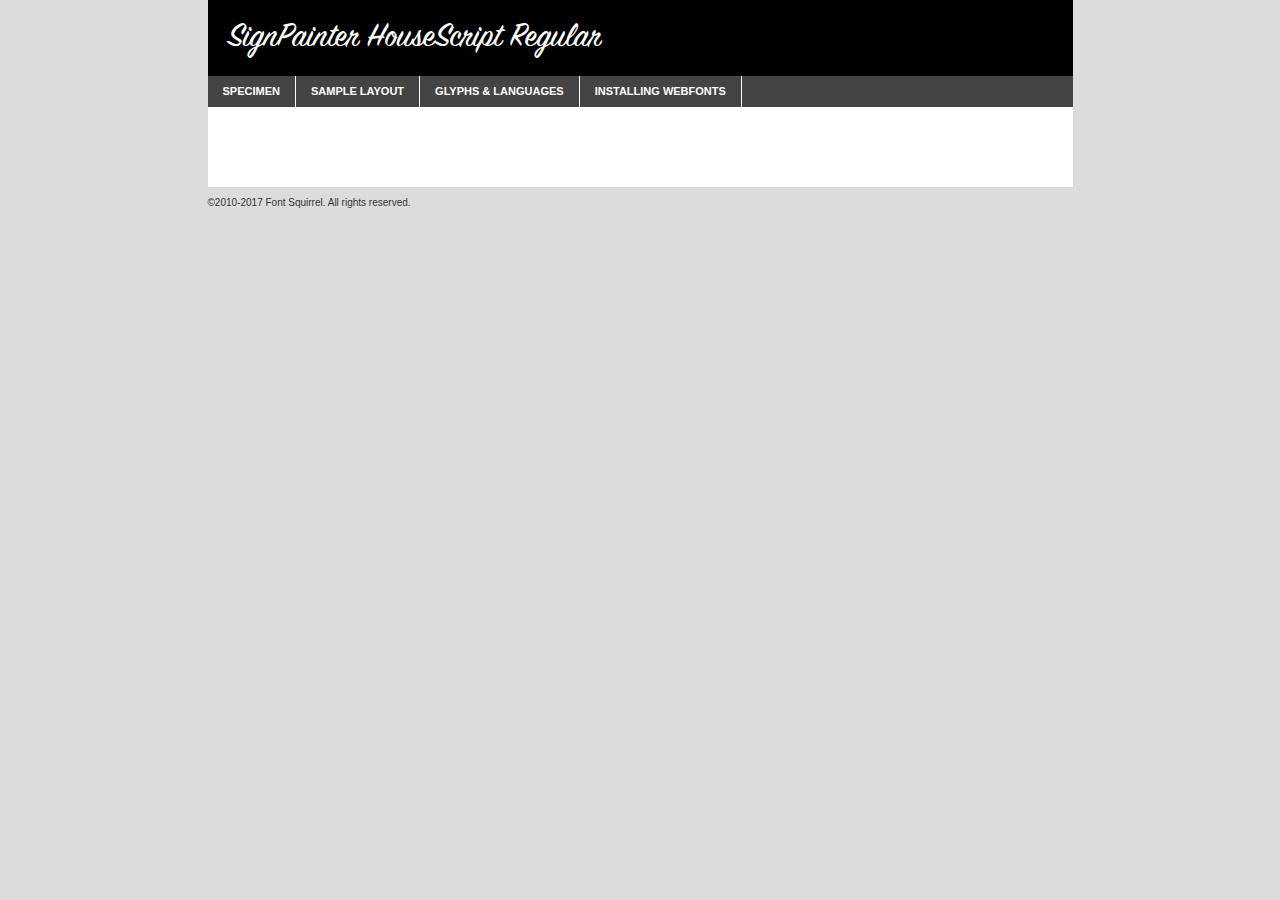
<file: fonts/signpainter_housescript_regular-demo.html>
<!DOCTYPE html PUBLIC "-//W3C//DTD XHTML 1.0 Transitional//EN"
        "http://www.w3.org/TR/xhtml1/DTD/xhtml1-transitional.dtd">

<html xmlns="http://www.w3.org/1999/xhtml" xml:lang="en" lang="en">
<head>
    <meta http-equiv="Content-Type" content="text/html; charset=utf-8"/>
    <script src="http://ajax.googleapis.com/ajax/libs/jquery/1.7.2/jquery.min.js" type="text/javascript" charset="utf-8"></script>
    <script type="text/javascript">
		(function($) {
			$.fn.easyTabs = function(option) {
				var param = jQuery.extend({ fadeSpeed: 'fast', defaultContent: 1, activeClass: 'active' }, option);
				$(this).each(function() {
					var thisId = '#' + this.id;
					if ( param.defaultContent == '' )
					{
						param.defaultContent = 1;
					}
					if ( typeof param.defaultContent == 'number' )
					{
						var defaultTab = $(thisId + ' .tabs li:eq(' + (param.defaultContent - 1) + ') a').attr('href').substr(1);
					}
					else
					{
						var defaultTab = param.defaultContent;
					}
					$(thisId + ' .tabs li a').each(function() {
						var tabToHide = $(this).attr('href').substr(1);
						$('#' + tabToHide).addClass('easytabs-tab-content');
					});
					hideAll();
					changeContent(defaultTab);

					function hideAll() {$(thisId + ' .easytabs-tab-content').hide();}

					function changeContent(tabId)
					{
						hideAll();
						$(thisId + ' .tabs li').removeClass(param.activeClass);
						$(thisId + ' .tabs li a[href=#' + tabId + ']').closest('li').addClass(param.activeClass);
						if ( param.fadeSpeed != 'none' )
						{
							$(thisId + ' #' + tabId).fadeIn(param.fadeSpeed);
						}
						else
						{
							$(thisId + ' #' + tabId).show();
						}
					}

					$(thisId + ' .tabs li').click(function() {
						var tabId = $(this).find('a').attr('href').substr(1);
						changeContent(tabId);
						return false;
					});
				});
			}
		})(jQuery);
    </script>
    <link rel="stylesheet" href="specimen_files/specimen_stylesheet.css" type="text/css" charset="utf-8"/>
    <link rel="stylesheet" href="stylesheet.css" type="text/css" charset="utf-8"/>

    <style type="text/css">
        		body {
			font-family: 'signpainter_housescriptRg';
        		}

            </style>

    <title>SignPainter HouseScript Regular Specimen</title>


    <script type="text/javascript" charset="utf-8">
		$(document).ready(function() {
			$('#container').easyTabs({ defaultContent: 1 });
		});
    </script>
</head>

<body>
<div id="container">
    <div id="header">
		SignPainter HouseScript Regular    </div>
    <ul class="tabs">
        <li><a href="#specimen">Specimen</a></li>
        <li><a href="#layout">Sample Layout</a></li>
		        <li><a href="#glyphs">Glyphs &amp; Languages</a></li>
        <li><a href="#installing">Installing Webfonts</a></li>

    </ul>

    <div id="main_content">


        <div id="specimen">

            <div class="section">
                <div class="grid12 firstcol">
                    <div class="huge">AaBb</div>
                </div>
            </div>

            <div class="section">
                <div class="glyph_range">A&#x200B;B&#x200b;C&#x200b;D&#x200b;E&#x200b;F&#x200b;G&#x200b;H&#x200b;I&#x200b;J&#x200b;K&#x200b;L&#x200b;M&#x200b;N&#x200b;O&#x200b;P&#x200b;Q&#x200b;R&#x200b;S&#x200b;T&#x200b;U&#x200b;V&#x200b;W&#x200b;X&#x200b;Y&#x200b;Z&#x200b;a&#x200b;b&#x200b;c&#x200b;d&#x200b;e&#x200b;f&#x200b;g&#x200b;h&#x200b;i&#x200b;j&#x200b;k&#x200b;l&#x200b;m&#x200b;n&#x200b;o&#x200b;p&#x200b;q&#x200b;r&#x200b;s&#x200b;t&#x200b;u&#x200b;v&#x200b;w&#x200b;x&#x200b;y&#x200b;z&#x200b;1&#x200b;2&#x200b;3&#x200b;4&#x200b;5&#x200b;6&#x200b;7&#x200b;8&#x200b;9&#x200b;0&#x200b;&amp;&#x200b;.&#x200b;,&#x200b;?&#x200b;!&#x200b;&#64;&#x200b;(&#x200b;)&#x200b;#&#x200b;$&#x200b;%&#x200b;*&#x200b;+&#x200b;-&#x200b;=&#x200b;:&#x200b;;</div>
            </div>
            <div class="section">
                <div class="grid12 firstcol">
                    <table class="sample_table">
                        <tr>
                            <td>10</td>
                            <td class="size10">abcdefghijklmnopqrstuvwxyzABCDEFGHIJKLMNOPQRSTUVWXYZ0123456789abcdefghijklmnopqrstuvwxyzABCDEFGHIJKLMNOPQRSTUVWXYZ0123456789abcdefghijklmnopqrstuvwxyzABCDEFGHIJKLMNOPQRSTUVWXYZ</td>
                        </tr>
                        <tr>
                            <td>11</td>
                            <td class="size11">abcdefghijklmnopqrstuvwxyzABCDEFGHIJKLMNOPQRSTUVWXYZ0123456789abcdefghijklmnopqrstuvwxyzABCDEFGHIJKLMNOPQRSTUVWXYZ0123456789abcdefghijklmnopqrstuvwxyzABCDEFGHIJKLMNOPQRSTUVWXYZ</td>
                        </tr>
                        <tr>
                            <td>12</td>
                            <td class="size12">abcdefghijklmnopqrstuvwxyzABCDEFGHIJKLMNOPQRSTUVWXYZ0123456789abcdefghijklmnopqrstuvwxyzABCDEFGHIJKLMNOPQRSTUVWXYZ0123456789abcdefghijklmnopqrstuvwxyzABCDEFGHIJKLMNOPQRSTUVWXYZ</td>
                        </tr>
                        <tr>
                            <td>13</td>
                            <td class="size13">abcdefghijklmnopqrstuvwxyzABCDEFGHIJKLMNOPQRSTUVWXYZ0123456789abcdefghijklmnopqrstuvwxyzABCDEFGHIJKLMNOPQRSTUVWXYZ0123456789abcdefghijklmnopqrstuvwxyzABCDEFGHIJKLMNOPQRSTUVWXYZ</td>
                        </tr>
                        <tr>
                            <td>14</td>
                            <td class="size14">abcdefghijklmnopqrstuvwxyzABCDEFGHIJKLMNOPQRSTUVWXYZ0123456789abcdefghijklmnopqrstuvwxyzABCDEFGHIJKLMNOPQRSTUVWXYZ0123456789abcdefghijklmnopqrstuvwxyzABCDEFGHIJKLMNOPQRSTUVWXYZ</td>
                        </tr>
                        <tr>
                            <td>16</td>
                            <td class="size16">abcdefghijklmnopqrstuvwxyzABCDEFGHIJKLMNOPQRSTUVWXYZ0123456789abcdefghijklmnopqrstuvwxyzABCDEFGHIJKLMNOPQRSTUVWXYZ</td>
                        </tr>
                        <tr>
                            <td>18</td>
                            <td class="size18">abcdefghijklmnopqrstuvwxyzABCDEFGHIJKLMNOPQRSTUVWXYZ0123456789abcdefghijklmnopqrstuvwxyzABCDEFGHIJKLMNOPQRSTUVWXYZ</td>
                        </tr>
                        <tr>
                            <td>20</td>
                            <td class="size20">abcdefghijklmnopqrstuvwxyzABCDEFGHIJKLMNOPQRSTUVWXYZ0123456789abcdefghijklmnopqrstuvwxyzABCDEFGHIJKLMNOPQRSTUVWXYZ</td>
                        </tr>
                        <tr>
                            <td>24</td>
                            <td class="size24">abcdefghijklmnopqrstuvwxyzABCDEFGHIJKLMNOPQRSTUVWXYZ0123456789abcdefghijklmnopqrstuvwxyzABCDEFGHIJKLMNOPQRSTUVWXYZ</td>
                        </tr>
                        <tr>
                            <td>30</td>
                            <td class="size30">abcdefghijklmnopqrstuvwxyzABCDEFGHIJKLMNOPQRSTUVWXYZ0123456789abcdefghijklmnopqrstuvwxyzABCDEFGHIJKLMNOPQRSTUVWXYZ</td>
                        </tr>
                        <tr>
                            <td>36</td>
                            <td class="size36">abcdefghijklmnopqrstuvwxyzABCDEFGHIJKLMNOPQRSTUVWXYZ0123456789abcdefghijklmnopqrstuvwxyzABCDEFGHIJKLMNOPQRSTUVWXYZ</td>
                        </tr>
                        <tr>
                            <td>48</td>
                            <td class="size48">abcdefghijklmnopqrstuvwxyzABCDEFGHIJKLMNOPQRSTUVWXYZ0123456789abcdefghijklmnopqrstuvwxyzABCDEFGHIJKLMNOPQRSTUVWXYZ</td>
                        </tr>
                        <tr>
                            <td>60</td>
                            <td class="size60">abcdefghijklmnopqrstuvwxyzABCDEFGHIJKLMNOPQRSTUVWXYZ0123456789abcdefghijklmnopqrstuvwxyzABCDEFGHIJKLMNOPQRSTUVWXYZ</td>
                        </tr>
                        <tr>
                            <td>72</td>
                            <td class="size72">abcdefghijklmnopqrstuvwxyzABCDEFGHIJKLMNOPQRSTUVWXYZ0123456789abcdefghijklmnopqrstuvwxyzABCDEFGHIJKLMNOPQRSTUVWXYZ</td>
                        </tr>
                        <tr>
                            <td>90</td>
                            <td class="size90">abcdefghijklmnopqrstuvwxyzABCDEFGHIJKLMNOPQRSTUVWXYZ0123456789abcdefghijklmnopqrstuvwxyzABCDEFGHIJKLMNOPQRSTUVWXYZ</td>
                        </tr>
                    </table>

                </div>

            </div>


            <div class="section" id="bodycomparison">


                <div id="xheight">
                    <div class="fontbody">&#x25FC;&#x25FC;&#x25FC;&#x25FC;&#x25FC;&#x25FC;&#x25FC;&#x25FC;&#x25FC;&#x25FC;&#x25FC;&#x25FC;&#x25FC;&#x25FC;&#x25FC;&#x25FC;&#x25FC;&#x25FC;&#x25FC;&#x25FC;&#x25FC;&#x25FC;&#x25FC;&#x25FC;&#x25FC;&#x25FC;&#x25FC;&#x25FC;&#x25FC;&#x25FC;&#x25FC;&#x25FC;&#x25FC;&#x25FC;&#x25FC;&#x25FC;&#x25FC;&#x25FC;&#x25FC;&#x25FC;&#x25FC;&#x25FC;&#x25FC;&#x25FC;&#x25FC;&#x25FC;&#x25FC;&#x25FC;&#x25FC;&#x25FC;&#x25FC;&#x25FC;&#x25FC;&#x25FC;&#x25FC;&#x25FC;&#x25FC;&#x25FC;&#x25FC;&#x25FC;&#x25FC;&#x25FC;&#x25FC;&#x25FC;&#x25FC;&#x25FC;&#x25FC;&#x25FC;&#x25FC;&#x25FC;&#x25FC;&#x25FC;&#x25FC;&#x25FC;&#x25FC;&#x25FC;&#x25FC;&#x25FC;&#x25FC;&#x25FC;&#x25FC;&#x25FC;&#x25FC;&#x25FC;&#x25FC;&#x25FC;&#x25FC;&#x25FC;&#x25FC;&#x25FC;&#x25FC;&#x25FC;&#x25FC;&#x25FC;&#x25FC;&#x25FC;&#x25FC;&#x25FC;&#x25FC;body</div>
                    <div class="arialbody">body</div>
                    <div class="verdanabody">body</div>
                    <div class="georgiabody">body</div>
                </div>
                <div class="fontbody" style="z-index:1">
                    body<span>SignPainter HouseScript Regular</span>
                </div>
                <div class="arialbody" style="z-index:1">
                    body<span>Arial</span>
                </div>
                <div class="verdanabody" style="z-index:1">
                    body<span>Verdana</span>
                </div>
                <div class="georgiabody" style="z-index:1">
                    body<span>Georgia</span>
                </div>


            </div>


            <div class="section psample psample_row1" id="">

                <div class="grid2 firstcol">
                    <p class="size10"><span>10.</span>Aenean lacinia bibendum nulla sed consectetur. Fusce dapibus, tellus ac cursus commodo, tortor mauris condimentum nibh, ut fermentum massa justo sit amet risus. Nullam id dolor id nibh ultricies vehicula ut id elit. Cum sociis natoque penatibus et magnis dis parturient montes, nascetur ridiculus mus. Nulla vitae elit libero, a pharetra augue.</p>

                </div>
                <div class="grid3">
                    <p class="size11"><span>11.</span>Aenean lacinia bibendum nulla sed consectetur. Fusce dapibus, tellus ac cursus commodo, tortor mauris condimentum nibh, ut fermentum massa justo sit amet risus. Nullam id dolor id nibh ultricies vehicula ut id elit. Cum sociis natoque penatibus et magnis dis parturient montes, nascetur ridiculus mus. Nulla vitae elit libero, a pharetra augue.</p>

                </div>
                <div class="grid3">
                    <p class="size12"><span>12.</span>Aenean lacinia bibendum nulla sed consectetur. Fusce dapibus, tellus ac cursus commodo, tortor mauris condimentum nibh, ut fermentum massa justo sit amet risus. Nullam id dolor id nibh ultricies vehicula ut id elit. Cum sociis natoque penatibus et magnis dis parturient montes, nascetur ridiculus mus. Nulla vitae elit libero, a pharetra augue.</p>

                </div>
                <div class="grid4">
                    <p class="size13"><span>13.</span>Aenean lacinia bibendum nulla sed consectetur. Fusce dapibus, tellus ac cursus commodo, tortor mauris condimentum nibh, ut fermentum massa justo sit amet risus. Nullam id dolor id nibh ultricies vehicula ut id elit. Cum sociis natoque penatibus et magnis dis parturient montes, nascetur ridiculus mus. Nulla vitae elit libero, a pharetra augue.</p>

                </div>
                <div class="white_blend"></div>

            </div>
            <div class="section psample psample_row2" id="">
                <div class="grid3 firstcol">
                    <p class="size14"><span>14.</span>Aenean lacinia bibendum nulla sed consectetur. Fusce dapibus, tellus ac cursus commodo, tortor mauris condimentum nibh, ut fermentum massa justo sit amet risus. Nullam id dolor id nibh ultricies vehicula ut id elit. Cum sociis natoque penatibus et magnis dis parturient montes, nascetur ridiculus mus. Nulla vitae elit libero, a pharetra augue.</p>

                </div>
                <div class="grid4">
                    <p class="size16"><span>16.</span>Aenean lacinia bibendum nulla sed consectetur. Fusce dapibus, tellus ac cursus commodo, tortor mauris condimentum nibh, ut fermentum massa justo sit amet risus. Nullam id dolor id nibh ultricies vehicula ut id elit. Cum sociis natoque penatibus et magnis dis parturient montes, nascetur ridiculus mus. Nulla vitae elit libero, a pharetra augue.</p>

                </div>
                <div class="grid5">
                    <p class="size18"><span>18.</span>Aenean lacinia bibendum nulla sed consectetur. Fusce dapibus, tellus ac cursus commodo, tortor mauris condimentum nibh, ut fermentum massa justo sit amet risus. Nullam id dolor id nibh ultricies vehicula ut id elit. Cum sociis natoque penatibus et magnis dis parturient montes, nascetur ridiculus mus. Nulla vitae elit libero, a pharetra augue.</p>

                </div>

                <div class="white_blend"></div>

            </div>

            <div class="section psample psample_row3" id="">
                <div class="grid5 firstcol">
                    <p class="size20"><span>20.</span>Aenean lacinia bibendum nulla sed consectetur. Fusce dapibus, tellus ac cursus commodo, tortor mauris condimentum nibh, ut fermentum massa justo sit amet risus. Nullam id dolor id nibh ultricies vehicula ut id elit. Cum sociis natoque penatibus et magnis dis parturient montes, nascetur ridiculus mus. Nulla vitae elit libero, a pharetra augue.</p>
                </div>
                <div class="grid7">
                    <p class="size24"><span>24.</span>Aenean lacinia bibendum nulla sed consectetur. Fusce dapibus, tellus ac cursus commodo, tortor mauris condimentum nibh, ut fermentum massa justo sit amet risus. Nullam id dolor id nibh ultricies vehicula ut id elit. Cum sociis natoque penatibus et magnis dis parturient montes, nascetur ridiculus mus. Nulla vitae elit libero, a pharetra augue.</p>
                </div>

                <div class="white_blend"></div>

            </div>

            <div class="section psample psample_row4" id="">
                <div class="grid12 firstcol">
                    <p class="size30"><span>30.</span>Aenean lacinia bibendum nulla sed consectetur. Fusce dapibus, tellus ac cursus commodo, tortor mauris condimentum nibh, ut fermentum massa justo sit amet risus. Nullam id dolor id nibh ultricies vehicula ut id elit. Cum sociis natoque penatibus et magnis dis parturient montes, nascetur ridiculus mus. Nulla vitae elit libero, a pharetra augue.</p>
                </div>
                <div class="white_blend"></div>

            </div>


            <div class="section psample psample_row1 fullreverse">
                <div class="grid2 firstcol">
                    <p class="size10"><span>10.</span>Aenean lacinia bibendum nulla sed consectetur. Fusce dapibus, tellus ac cursus commodo, tortor mauris condimentum nibh, ut fermentum massa justo sit amet risus. Nullam id dolor id nibh ultricies vehicula ut id elit. Cum sociis natoque penatibus et magnis dis parturient montes, nascetur ridiculus mus. Nulla vitae elit libero, a pharetra augue.</p>

                </div>
                <div class="grid3">
                    <p class="size11"><span>11.</span>Aenean lacinia bibendum nulla sed consectetur. Fusce dapibus, tellus ac cursus commodo, tortor mauris condimentum nibh, ut fermentum massa justo sit amet risus. Nullam id dolor id nibh ultricies vehicula ut id elit. Cum sociis natoque penatibus et magnis dis parturient montes, nascetur ridiculus mus. Nulla vitae elit libero, a pharetra augue.</p>

                </div>
                <div class="grid3">
                    <p class="size12"><span>12.</span>Aenean lacinia bibendum nulla sed consectetur. Fusce dapibus, tellus ac cursus commodo, tortor mauris condimentum nibh, ut fermentum massa justo sit amet risus. Nullam id dolor id nibh ultricies vehicula ut id elit. Cum sociis natoque penatibus et magnis dis parturient montes, nascetur ridiculus mus. Nulla vitae elit libero, a pharetra augue.</p>

                </div>
                <div class="grid4">
                    <p class="size13"><span>13.</span>Aenean lacinia bibendum nulla sed consectetur. Fusce dapibus, tellus ac cursus commodo, tortor mauris condimentum nibh, ut fermentum massa justo sit amet risus. Nullam id dolor id nibh ultricies vehicula ut id elit. Cum sociis natoque penatibus et magnis dis parturient montes, nascetur ridiculus mus. Nulla vitae elit libero, a pharetra augue.</p>

                </div>
                <div class="black_blend"></div>

            </div>

            <div class="section psample psample_row2 fullreverse">
                <div class="grid3 firstcol">
                    <p class="size14"><span>14.</span>Aenean lacinia bibendum nulla sed consectetur. Fusce dapibus, tellus ac cursus commodo, tortor mauris condimentum nibh, ut fermentum massa justo sit amet risus. Nullam id dolor id nibh ultricies vehicula ut id elit. Cum sociis natoque penatibus et magnis dis parturient montes, nascetur ridiculus mus. Nulla vitae elit libero, a pharetra augue.</p>

                </div>
                <div class="grid4">
                    <p class="size16"><span>16.</span>Aenean lacinia bibendum nulla sed consectetur. Fusce dapibus, tellus ac cursus commodo, tortor mauris condimentum nibh, ut fermentum massa justo sit amet risus. Nullam id dolor id nibh ultricies vehicula ut id elit. Cum sociis natoque penatibus et magnis dis parturient montes, nascetur ridiculus mus. Nulla vitae elit libero, a pharetra augue.</p>

                </div>
                <div class="grid5">
                    <p class="size18"><span>18.</span>Aenean lacinia bibendum nulla sed consectetur. Fusce dapibus, tellus ac cursus commodo, tortor mauris condimentum nibh, ut fermentum massa justo sit amet risus. Nullam id dolor id nibh ultricies vehicula ut id elit. Cum sociis natoque penatibus et magnis dis parturient montes, nascetur ridiculus mus. Nulla vitae elit libero, a pharetra augue.</p>

                </div>
                <div class="black_blend"></div>

            </div>

            <div class="section psample fullreverse psample_row3" id="">
                <div class="grid5 firstcol">
                    <p class="size20"><span>20.</span>Aenean lacinia bibendum nulla sed consectetur. Fusce dapibus, tellus ac cursus commodo, tortor mauris condimentum nibh, ut fermentum massa justo sit amet risus. Nullam id dolor id nibh ultricies vehicula ut id elit. Cum sociis natoque penatibus et magnis dis parturient montes, nascetur ridiculus mus. Nulla vitae elit libero, a pharetra augue.</p>
                </div>
                <div class="grid7">
                    <p class="size24"><span>24.</span>Aenean lacinia bibendum nulla sed consectetur. Fusce dapibus, tellus ac cursus commodo, tortor mauris condimentum nibh, ut fermentum massa justo sit amet risus. Nullam id dolor id nibh ultricies vehicula ut id elit. Cum sociis natoque penatibus et magnis dis parturient montes, nascetur ridiculus mus. Nulla vitae elit libero, a pharetra augue.</p>
                </div>

                <div class="black_blend"></div>

            </div>

            <div class="section psample fullreverse psample_row4" id="" style="border-bottom: 20px #000 solid;">
                <div class="grid12 firstcol">
                    <p class="size30"><span>30.</span>Aenean lacinia bibendum nulla sed consectetur. Fusce dapibus, tellus ac cursus commodo, tortor mauris condimentum nibh, ut fermentum massa justo sit amet risus. Nullam id dolor id nibh ultricies vehicula ut id elit. Cum sociis natoque penatibus et magnis dis parturient montes, nascetur ridiculus mus. Nulla vitae elit libero, a pharetra augue.</p>
                </div>
                <div class="black_blend"></div>

            </div>


        </div>

        <div id="layout">

            <div class="section">

                <div class="grid12 firstcol">
                    <h1>Lorem Ipsum Dolor</h1>
                    <h2>Etiam porta sem malesuada magna mollis euismod</h2>

                    <p class="byline">By <a href="#link">Aenean Lacinia</a></p>
                </div>
            </div>
            <div class="section">
                <div class="grid8 firstcol">
                    <p class="large">Donec sed odio dui. Morbi leo risus, porta ac consectetur ac, vestibulum at eros. Fusce dapibus, tellus ac cursus commodo, tortor mauris condimentum nibh, ut fermentum massa justo sit amet risus. </p>


                    <h3>Pellentesque ornare sem</h3>

                    <p>Maecenas sed diam eget risus varius blandit sit amet non magna. Maecenas faucibus mollis interdum. Donec ullamcorper nulla non metus auctor fringilla. Nullam id dolor id nibh ultricies vehicula ut id elit. Nullam id dolor id nibh ultricies vehicula ut id elit. </p>

                    <p>Aenean eu leo quam. Pellentesque ornare sem lacinia quam venenatis vestibulum. Lorem ipsum dolor sit amet, consectetur adipiscing elit. Cum sociis natoque penatibus et magnis dis parturient montes, nascetur ridiculus mus. </p>

                    <p>Nulla vitae elit libero, a pharetra augue. Praesent commodo cursus magna, vel scelerisque nisl consectetur et. Aenean lacinia bibendum nulla sed consectetur. </p>

                    <p>Nullam quis risus eget urna mollis ornare vel eu leo. Nullam quis risus eget urna mollis ornare vel eu leo. Maecenas sed diam eget risus varius blandit sit amet non magna. Donec ullamcorper nulla non metus auctor fringilla. </p>

                    <h3>Cras mattis consectetur</h3>

                    <p>Aenean eu leo quam. Pellentesque ornare sem lacinia quam venenatis vestibulum. Aenean lacinia bibendum nulla sed consectetur. Integer posuere erat a ante venenatis dapibus posuere velit aliquet. Cras mattis consectetur purus sit amet fermentum. </p>

                    <p>Nullam id dolor id nibh ultricies vehicula ut id elit. Nullam quis risus eget urna mollis ornare vel eu leo. Cras mattis consectetur purus sit amet fermentum.</p>
                </div>

                <div class="grid4 sidebar">

                    <div class="box reverse">
                        <p class="last">Nullam quis risus eget urna mollis ornare vel eu leo. Donec ullamcorper nulla non metus auctor fringilla. Cras mattis consectetur purus sit amet fermentum. Sed posuere consectetur est at lobortis. Lorem ipsum dolor sit amet, consectetur adipiscing elit. </p>
                    </div>

                    <p class="caption">Maecenas sed diam eget risus varius.</p>

                    <p>Vestibulum id ligula porta felis euismod semper. Integer posuere erat a ante venenatis dapibus posuere velit aliquet. Vestibulum id ligula porta felis euismod semper. Sed posuere consectetur est at lobortis. Maecenas sed diam eget risus varius blandit sit amet non magna. Fusce dapibus, tellus ac cursus commodo, tortor mauris condimentum nibh, ut fermentum massa justo sit amet risus. </p>


                    <p>Duis mollis, est non commodo luctus, nisi erat porttitor ligula, eget lacinia odio sem nec elit. Aenean lacinia bibendum nulla sed consectetur. Vivamus sagittis lacus vel augue laoreet rutrum faucibus dolor auctor. Aenean lacinia bibendum nulla sed consectetur. Nullam quis risus eget urna mollis ornare vel eu leo. </p>

                    <p>Praesent commodo cursus magna, vel scelerisque nisl consectetur et. Donec ullamcorper nulla non metus auctor fringilla. Maecenas faucibus mollis interdum. Fusce dapibus, tellus ac cursus commodo, tortor mauris condimentum nibh, ut fermentum massa justo sit amet risus. </p>

                </div>
            </div>

        </div>


		

        <div id="glyphs">
            <div class="section">
                <div class="grid12 firstcol">

                    <h1>Language Support</h1>
                    <p>The subset of SignPainter HouseScript Regular in this kit supports the following languages:<br/>

						Albanian, Basque, Breton, Chamorro, Danish, Dutch, English, Faroese, Finnish, French, Frisian, Galician, German, Italian, Malagasy, Norwegian, Portuguese, Spanish, Alsatian, Aragonese, Arapaho, Arrernte, Asturian, Aymara, Bislama, Cebuano, Corsican, Fijian, French_creole, Genoese, Gilbertese, Greenlandic, Haitian_creole, Hiligaynon, Hmong, Hopi, Ibanag, Iloko_ilokano, Indonesian, Interglossa_glosa, Interlingua, Irish_gaelic, Jerriais, Lojban, Lombard, Luxembourgeois, Manx, Mohawk, Norfolk_pitcairnese, Occitan, Oromo, Pangasinan, Papiamento, Piedmontese, Potawatomi, Rhaeto-romance, Romansh, Rotokas, Sami_lule, Samoan, Sardinian, Scots_gaelic, Seychelles_creole, Shona, Sicilian, Somali, Southern_ndebele, Swahili, Swati_swazi, Tagalog_filipino_pilipino, Tetum, Tok_pisin, Uyghur_latinized, Volapuk, Walloon, Warlpiri, Xhosa, Yapese, Zulu, Latinbasic, Ubasic, Demo                    </p>
                    <h1>Glyph Chart</h1>
                    <p>The subset of SignPainter HouseScript Regular in this kit includes all the glyphs listed below. Unicode entities are included above each glyph to help you insert individual characters into your layout.</p>
                    <div id="glyph_chart">

																				                                <div><p>&amp;#13;</p>&#13;</div>
																				                                <div><p>&amp;#32;</p>&#32;</div>
																				                                <div><p>&amp;#33;</p>&#33;</div>
																				                                <div><p>&amp;#34;</p>&#34;</div>
																				                                <div><p>&amp;#35;</p>&#35;</div>
																				                                <div><p>&amp;#36;</p>&#36;</div>
																				                                <div><p>&amp;#37;</p>&#37;</div>
																				                                <div><p>&amp;#38;</p>&#38;</div>
																				                                <div><p>&amp;#39;</p>&#39;</div>
																				                                <div><p>&amp;#40;</p>&#40;</div>
																				                                <div><p>&amp;#41;</p>&#41;</div>
																				                                <div><p>&amp;#42;</p>&#42;</div>
																				                                <div><p>&amp;#43;</p>&#43;</div>
																				                                <div><p>&amp;#44;</p>&#44;</div>
																				                                <div><p>&amp;#45;</p>&#45;</div>
																				                                <div><p>&amp;#46;</p>&#46;</div>
																				                                <div><p>&amp;#47;</p>&#47;</div>
																				                                <div><p>&amp;#48;</p>&#48;</div>
																				                                <div><p>&amp;#49;</p>&#49;</div>
																				                                <div><p>&amp;#50;</p>&#50;</div>
																				                                <div><p>&amp;#51;</p>&#51;</div>
																				                                <div><p>&amp;#52;</p>&#52;</div>
																				                                <div><p>&amp;#53;</p>&#53;</div>
																				                                <div><p>&amp;#54;</p>&#54;</div>
																				                                <div><p>&amp;#55;</p>&#55;</div>
																				                                <div><p>&amp;#56;</p>&#56;</div>
																				                                <div><p>&amp;#57;</p>&#57;</div>
																				                                <div><p>&amp;#58;</p>&#58;</div>
																				                                <div><p>&amp;#59;</p>&#59;</div>
																				                                <div><p>&amp;#60;</p>&#60;</div>
																				                                <div><p>&amp;#61;</p>&#61;</div>
																				                                <div><p>&amp;#62;</p>&#62;</div>
																				                                <div><p>&amp;#63;</p>&#63;</div>
																				                                <div><p>&amp;#64;</p>&#64;</div>
																				                                <div><p>&amp;#65;</p>&#65;</div>
																				                                <div><p>&amp;#66;</p>&#66;</div>
																				                                <div><p>&amp;#67;</p>&#67;</div>
																				                                <div><p>&amp;#68;</p>&#68;</div>
																				                                <div><p>&amp;#69;</p>&#69;</div>
																				                                <div><p>&amp;#70;</p>&#70;</div>
																				                                <div><p>&amp;#71;</p>&#71;</div>
																				                                <div><p>&amp;#72;</p>&#72;</div>
																				                                <div><p>&amp;#73;</p>&#73;</div>
																				                                <div><p>&amp;#74;</p>&#74;</div>
																				                                <div><p>&amp;#75;</p>&#75;</div>
																				                                <div><p>&amp;#76;</p>&#76;</div>
																				                                <div><p>&amp;#77;</p>&#77;</div>
																				                                <div><p>&amp;#78;</p>&#78;</div>
																				                                <div><p>&amp;#79;</p>&#79;</div>
																				                                <div><p>&amp;#80;</p>&#80;</div>
																				                                <div><p>&amp;#81;</p>&#81;</div>
																				                                <div><p>&amp;#82;</p>&#82;</div>
																				                                <div><p>&amp;#83;</p>&#83;</div>
																				                                <div><p>&amp;#84;</p>&#84;</div>
																				                                <div><p>&amp;#85;</p>&#85;</div>
																				                                <div><p>&amp;#86;</p>&#86;</div>
																				                                <div><p>&amp;#87;</p>&#87;</div>
																				                                <div><p>&amp;#88;</p>&#88;</div>
																				                                <div><p>&amp;#89;</p>&#89;</div>
																				                                <div><p>&amp;#90;</p>&#90;</div>
																				                                <div><p>&amp;#91;</p>&#91;</div>
																				                                <div><p>&amp;#92;</p>&#92;</div>
																				                                <div><p>&amp;#93;</p>&#93;</div>
																				                                <div><p>&amp;#94;</p>&#94;</div>
																				                                <div><p>&amp;#95;</p>&#95;</div>
																				                                <div><p>&amp;#96;</p>&#96;</div>
																				                                <div><p>&amp;#97;</p>&#97;</div>
																				                                <div><p>&amp;#98;</p>&#98;</div>
																				                                <div><p>&amp;#99;</p>&#99;</div>
																				                                <div><p>&amp;#100;</p>&#100;</div>
																				                                <div><p>&amp;#101;</p>&#101;</div>
																				                                <div><p>&amp;#102;</p>&#102;</div>
																				                                <div><p>&amp;#103;</p>&#103;</div>
																				                                <div><p>&amp;#104;</p>&#104;</div>
																				                                <div><p>&amp;#105;</p>&#105;</div>
																				                                <div><p>&amp;#106;</p>&#106;</div>
																				                                <div><p>&amp;#107;</p>&#107;</div>
																				                                <div><p>&amp;#108;</p>&#108;</div>
																				                                <div><p>&amp;#109;</p>&#109;</div>
																				                                <div><p>&amp;#110;</p>&#110;</div>
																				                                <div><p>&amp;#111;</p>&#111;</div>
																				                                <div><p>&amp;#112;</p>&#112;</div>
																				                                <div><p>&amp;#113;</p>&#113;</div>
																				                                <div><p>&amp;#114;</p>&#114;</div>
																				                                <div><p>&amp;#115;</p>&#115;</div>
																				                                <div><p>&amp;#116;</p>&#116;</div>
																				                                <div><p>&amp;#117;</p>&#117;</div>
																				                                <div><p>&amp;#118;</p>&#118;</div>
																				                                <div><p>&amp;#119;</p>&#119;</div>
																				                                <div><p>&amp;#120;</p>&#120;</div>
																				                                <div><p>&amp;#121;</p>&#121;</div>
																				                                <div><p>&amp;#122;</p>&#122;</div>
																				                                <div><p>&amp;#123;</p>&#123;</div>
																				                                <div><p>&amp;#124;</p>&#124;</div>
																				                                <div><p>&amp;#125;</p>&#125;</div>
																				                                <div><p>&amp;#126;</p>&#126;</div>
																				                                <div><p>&amp;#160;</p>&#160;</div>
																				                                <div><p>&amp;#161;</p>&#161;</div>
																				                                <div><p>&amp;#162;</p>&#162;</div>
																				                                <div><p>&amp;#163;</p>&#163;</div>
																				                                <div><p>&amp;#164;</p>&#164;</div>
																				                                <div><p>&amp;#165;</p>&#165;</div>
																				                                <div><p>&amp;#166;</p>&#166;</div>
																				                                <div><p>&amp;#167;</p>&#167;</div>
																				                                <div><p>&amp;#168;</p>&#168;</div>
																				                                <div><p>&amp;#169;</p>&#169;</div>
																				                                <div><p>&amp;#170;</p>&#170;</div>
																				                                <div><p>&amp;#171;</p>&#171;</div>
																				                                <div><p>&amp;#172;</p>&#172;</div>
																				                                <div><p>&amp;#173;</p>&#173;</div>
																				                                <div><p>&amp;#174;</p>&#174;</div>
																				                                <div><p>&amp;#175;</p>&#175;</div>
																				                                <div><p>&amp;#176;</p>&#176;</div>
																				                                <div><p>&amp;#177;</p>&#177;</div>
																				                                <div><p>&amp;#178;</p>&#178;</div>
																				                                <div><p>&amp;#179;</p>&#179;</div>
																				                                <div><p>&amp;#180;</p>&#180;</div>
																				                                <div><p>&amp;#181;</p>&#181;</div>
																				                                <div><p>&amp;#182;</p>&#182;</div>
																				                                <div><p>&amp;#183;</p>&#183;</div>
																				                                <div><p>&amp;#184;</p>&#184;</div>
																				                                <div><p>&amp;#185;</p>&#185;</div>
																				                                <div><p>&amp;#186;</p>&#186;</div>
																				                                <div><p>&amp;#187;</p>&#187;</div>
																				                                <div><p>&amp;#188;</p>&#188;</div>
																				                                <div><p>&amp;#189;</p>&#189;</div>
																				                                <div><p>&amp;#190;</p>&#190;</div>
																				                                <div><p>&amp;#191;</p>&#191;</div>
																				                                <div><p>&amp;#192;</p>&#192;</div>
																				                                <div><p>&amp;#193;</p>&#193;</div>
																				                                <div><p>&amp;#194;</p>&#194;</div>
																				                                <div><p>&amp;#195;</p>&#195;</div>
																				                                <div><p>&amp;#196;</p>&#196;</div>
																				                                <div><p>&amp;#197;</p>&#197;</div>
																				                                <div><p>&amp;#198;</p>&#198;</div>
																				                                <div><p>&amp;#199;</p>&#199;</div>
																				                                <div><p>&amp;#200;</p>&#200;</div>
																				                                <div><p>&amp;#201;</p>&#201;</div>
																				                                <div><p>&amp;#202;</p>&#202;</div>
																				                                <div><p>&amp;#203;</p>&#203;</div>
																				                                <div><p>&amp;#204;</p>&#204;</div>
																				                                <div><p>&amp;#205;</p>&#205;</div>
																				                                <div><p>&amp;#206;</p>&#206;</div>
																				                                <div><p>&amp;#207;</p>&#207;</div>
																				                                <div><p>&amp;#208;</p>&#208;</div>
																				                                <div><p>&amp;#209;</p>&#209;</div>
																				                                <div><p>&amp;#210;</p>&#210;</div>
																				                                <div><p>&amp;#211;</p>&#211;</div>
																				                                <div><p>&amp;#212;</p>&#212;</div>
																				                                <div><p>&amp;#213;</p>&#213;</div>
																				                                <div><p>&amp;#214;</p>&#214;</div>
																				                                <div><p>&amp;#215;</p>&#215;</div>
																				                                <div><p>&amp;#216;</p>&#216;</div>
																				                                <div><p>&amp;#217;</p>&#217;</div>
																				                                <div><p>&amp;#218;</p>&#218;</div>
																				                                <div><p>&amp;#219;</p>&#219;</div>
																				                                <div><p>&amp;#220;</p>&#220;</div>
																				                                <div><p>&amp;#221;</p>&#221;</div>
																				                                <div><p>&amp;#222;</p>&#222;</div>
																				                                <div><p>&amp;#223;</p>&#223;</div>
																				                                <div><p>&amp;#224;</p>&#224;</div>
																				                                <div><p>&amp;#225;</p>&#225;</div>
																				                                <div><p>&amp;#226;</p>&#226;</div>
																				                                <div><p>&amp;#227;</p>&#227;</div>
																				                                <div><p>&amp;#228;</p>&#228;</div>
																				                                <div><p>&amp;#229;</p>&#229;</div>
																				                                <div><p>&amp;#230;</p>&#230;</div>
																				                                <div><p>&amp;#231;</p>&#231;</div>
																				                                <div><p>&amp;#232;</p>&#232;</div>
																				                                <div><p>&amp;#233;</p>&#233;</div>
																				                                <div><p>&amp;#234;</p>&#234;</div>
																				                                <div><p>&amp;#235;</p>&#235;</div>
																				                                <div><p>&amp;#236;</p>&#236;</div>
																				                                <div><p>&amp;#237;</p>&#237;</div>
																				                                <div><p>&amp;#238;</p>&#238;</div>
																				                                <div><p>&amp;#239;</p>&#239;</div>
																				                                <div><p>&amp;#240;</p>&#240;</div>
																				                                <div><p>&amp;#241;</p>&#241;</div>
																				                                <div><p>&amp;#242;</p>&#242;</div>
																				                                <div><p>&amp;#243;</p>&#243;</div>
																				                                <div><p>&amp;#244;</p>&#244;</div>
																				                                <div><p>&amp;#245;</p>&#245;</div>
																				                                <div><p>&amp;#246;</p>&#246;</div>
																				                                <div><p>&amp;#248;</p>&#248;</div>
																				                                <div><p>&amp;#249;</p>&#249;</div>
																				                                <div><p>&amp;#250;</p>&#250;</div>
																				                                <div><p>&amp;#251;</p>&#251;</div>
																				                                <div><p>&amp;#252;</p>&#252;</div>
																				                                <div><p>&amp;#253;</p>&#253;</div>
																				                                <div><p>&amp;#255;</p>&#255;</div>
																				                                <div><p>&amp;#338;</p>&#338;</div>
																				                                <div><p>&amp;#339;</p>&#339;</div>
																				                                <div><p>&amp;#376;</p>&#376;</div>
																				                                <div><p>&amp;#710;</p>&#710;</div>
																				                                <div><p>&amp;#732;</p>&#732;</div>
																				                                <div><p>&amp;#8192;</p>&#8192;</div>
																				                                <div><p>&amp;#8193;</p>&#8193;</div>
																				                                <div><p>&amp;#8194;</p>&#8194;</div>
																				                                <div><p>&amp;#8195;</p>&#8195;</div>
																				                                <div><p>&amp;#8196;</p>&#8196;</div>
																				                                <div><p>&amp;#8197;</p>&#8197;</div>
																				                                <div><p>&amp;#8198;</p>&#8198;</div>
																				                                <div><p>&amp;#8199;</p>&#8199;</div>
																				                                <div><p>&amp;#8200;</p>&#8200;</div>
																				                                <div><p>&amp;#8201;</p>&#8201;</div>
																				                                <div><p>&amp;#8202;</p>&#8202;</div>
																				                                <div><p>&amp;#8208;</p>&#8208;</div>
																				                                <div><p>&amp;#8209;</p>&#8209;</div>
																				                                <div><p>&amp;#8210;</p>&#8210;</div>
																				                                <div><p>&amp;#8211;</p>&#8211;</div>
																				                                <div><p>&amp;#8212;</p>&#8212;</div>
																				                                <div><p>&amp;#8216;</p>&#8216;</div>
																				                                <div><p>&amp;#8217;</p>&#8217;</div>
																				                                <div><p>&amp;#8218;</p>&#8218;</div>
																				                                <div><p>&amp;#8220;</p>&#8220;</div>
																				                                <div><p>&amp;#8221;</p>&#8221;</div>
																				                                <div><p>&amp;#8222;</p>&#8222;</div>
																				                                <div><p>&amp;#8226;</p>&#8226;</div>
																				                                <div><p>&amp;#8230;</p>&#8230;</div>
																				                                <div><p>&amp;#8239;</p>&#8239;</div>
																				                                <div><p>&amp;#8249;</p>&#8249;</div>
																				                                <div><p>&amp;#8250;</p>&#8250;</div>
																				                                <div><p>&amp;#8287;</p>&#8287;</div>
																				                                <div><p>&amp;#8482;</p>&#8482;</div>
																				                                <div><p>&amp;#9724;</p>&#9724;</div>
																																													                    </div>
                </div>


            </div>
        </div>


        <div id="specs">

        </div>

        <div id="installing">
            <div class="section">
                <div class="grid7 firstcol">
                    <h1>Installing Webfonts</h1>

                    <p>Webfonts are supported by all major browser platforms but not all in the same way. There are currently four different font formats that must be included in order to target all browsers. This includes TTF, WOFF, EOT and SVG.</p>

                    <h2>1. Upload your webfonts</h2>
                    <p>You must upload your webfont kit to your website. They should be in or near the same directory as your CSS files.</p>

                    <h2>2. Include the webfont stylesheet</h2>
                    <p>A special CSS @font-face declaration helps the various browsers select the appropriate font it needs without causing you a bunch of headaches. Learn more about this syntax by reading the <a href="https://www.fontspring.com/blog/further-hardening-of-the-bulletproof-syntax">Fontspring blog post</a> about it. The code for it is as follows:</p>


                    <code>
                        @font-face{
                        font-family: 'MyWebFont';
                        src: url('WebFont.eot');
                        src: url('WebFont.eot?#iefix') format('embedded-opentype'),
                        url('WebFont.woff') format('woff'),
                        url('WebFont.ttf') format('truetype'),
                        url('WebFont.svg#webfont') format('svg');
                        }
                    </code>

                    <p>We've already gone ahead and generated the code for you. All you have to do is link to the stylesheet in your HTML, like this:</p>
                    <code>&lt;link rel=&quot;stylesheet&quot; href=&quot;stylesheet.css&quot; type=&quot;text/css&quot; charset=&quot;utf-8&quot; /&gt;</code>

                    <h2>3. Modify your own stylesheet</h2>
                    <p>To take advantage of your new fonts, you must tell your stylesheet to use them. Look at the original @font-face declaration above and find the property called "font-family." The name linked there will be what you use to reference the font. Prepend that webfont name to the font stack in the "font-family" property, inside the selector you want to change. For example:</p>
                    <code>p { font-family: 'WebFont', Arial, sans-serif; }</code>

                    <h2>4. Test</h2>
                    <p>Getting webfonts to work cross-browser <em>can</em> be tricky. Use the information in the sidebar to help you if you find that fonts aren't loading in a particular browser.</p>
                </div>

                <div class="grid5 sidebar">
                    <div class="box">
                        <h2>Troubleshooting<br/>Font-Face Problems</h2>
                        <p>Having trouble getting your webfonts to load in your new website? Here are some tips to sort out what might be the problem.</p>

                        <h3>Fonts not showing in any browser</h3>

                        <p>This sounds like you need to work on the plumbing. You either did not upload the fonts to the correct directory, or you did not link the fonts properly in the CSS. If you've confirmed that all this is correct and you still have a problem, take a look at your .htaccess file and see if requests are getting intercepted.</p>

                        <h3>Fonts not loading in iPhone or iPad</h3>

                        <p>The most common problem here is that you are serving the fonts from an IIS server. IIS refuses to serve files that have unknown MIME types. If that is the case, you must set the MIME type for SVG to "image/svg+xml" in the server settings. Follow these instructions from Microsoft if you need help.</p>

                        <h3>Fonts not loading in Firefox</h3>

                        <p>The primary reason for this failure? You are still using a version Firefox older than 3.5. So upgrade already! If that isn't it, then you are very likely serving fonts from a different domain. Firefox requires that all font assets be served from the same domain. Lastly it is possible that you need to add WOFF to your list of MIME types (if you are serving via IIS.)</p>

                        <h3>Fonts not loading in IE</h3>

                        <p>Are you looking at Internet Explorer on an actual Windows machine or are you cheating by using a service like Adobe BrowserLab? Many of these screenshot services do not render @font-face for IE. Best to test it on a real machine.</p>

                        <h3>Fonts not loading in IE9</h3>

                        <p>IE9, like Firefox, requires that fonts be served from the same domain as the website. Make sure that is the case.</p>
                    </div>
                </div>
            </div>

        </div>

    </div>
    <div id="footer">
        <p>&copy;2010-2017 Font Squirrel. All rights reserved.</p>
    </div>
</div>
</body>
</html>
</file>
<file: fonts/stylesheet.css>
@font-face {
    font-family: 'signpainter_housescriptRg';
    src: url('signpainter_housescript_regular-webfont.woff2') format('woff2'),
         url('signpainter_housescript_regular-webfont.woff') format('woff');
    font-weight: normal;
    font-style: normal;

}
</file>
<file: fonts/specimen_files/specimen_stylesheet.css>
@import url('grid_12-825-55-15.css');

/*  
	CSS Reset by Eric Meyer - Released under Public Domain
    http://meyerweb.com/eric/tools/css/reset/
*/
html, body, div, span, applet, object, iframe,
h1, h2, h3, h4, h5, h6, p, blockquote, pre,
a, abbr, acronym, address, big, cite, code,
del, dfn, em, font, img, ins, kbd, q, s, samp,
small, strike, strong, sub, sup, tt, var,
b, u, i, center, dl, dt, dd, ol, ul, li,
fieldset, form, label, legend, table,
caption, tbody, tfoot, thead, tr, th, td {
	margin:         0;
	padding:        0;
	border:         0;
	outline:        0;
	font-size:      100%;
	vertical-align: baseline;
	background:     transparent;
}

body {
	line-height: 1;
}

ol, ul {
	list-style: none;
}

blockquote, q {
	quotes: none;
}

blockquote:before, blockquote:after,
q:before, q:after {
	content: '';
	content: none;
}

:focus {
	outline: 0;
}

ins {
	text-decoration: none;
}

del {
	text-decoration: line-through;
}

table {
	border-collapse: collapse;
	border-spacing:  0;
}


body {
	color:            #000;
	background-color: #dcdcdc;
}

a {
	text-decoration: none;
	color:           #1883ba;
}

h1 {
	font-size:     32px;
	font-weight:   normal;
	font-style:    normal;
	margin-bottom: 18px;
}

h2 {
	font-size: 18px;
}

#container {
	width:  865px;
	margin: 0px auto;
}


#header {
	padding:          20px;
	font-size:        36px;
	background-color: #000;
	color:            #fff;
}

#header span {
	color: #666;
}

#main_content {
	background-color: #fff;
	padding:          60px 20px 20px;
}


#footer p {
	margin:         0;
	padding-top:    10px;
	padding-bottom: 50px;
	color:          #333;
	font:           10px Arial, sans-serif;
}

.tabs {
	width:            100%;
	height:           31px;
	background-color: #444;
}

.tabs li {
	float:            left;
	margin:           0;
	overflow:         hidden;
	background-color: #444;
}

.tabs li a {
	display:         block;
	color:           #fff;
	text-decoration: none;
	font:            bold 11px/11px 'Arial';
	text-transform:  uppercase;
	padding:         10px 15px;
	border-right:    1px solid #fff;
}

.tabs li a:hover {
	background-color: #00b3ff;

}

.tabs li.active a {
	color:            #000;
	background-color: #fff;
}


div.huge {

	font-size:      300px;
	line-height:    1em;
	padding:        0;
	letter-spacing: -.02em;
	overflow:       hidden;
}

div.glyph_range {
	font-size:   72px;
	line-height: 1.1em;
}

.size10 {
	font-size: 10px;
}

.size11 {
	font-size: 11px;
}

.size12 {
	font-size: 12px;
}

.size13 {
	font-size: 13px;
}

.size14 {
	font-size: 14px;
}

.size16 {
	font-size: 16px;
}

.size18 {
	font-size: 18px;
}

.size20 {
	font-size: 20px;
}

.size24 {
	font-size: 24px;
}

.size30 {
	font-size: 30px;
}

.size36 {
	font-size: 36px;
}

.size48 {
	font-size: 48px;
}

.size60 {
	font-size: 60px;
}

.size72 {
	font-size: 72px;
}

.size90 {
	font-size: 90px;
}


.psample_row1 {
	height: 120px;
}

.psample_row1 {
	height: 120px;
}

.psample_row2 {
	height: 160px;
}

.psample_row3 {
	height: 160px;
}

.psample_row4 {
	height: 160px;
}

.psample {
	overflow: hidden;
	position: relative;
}

.psample p {
	line-height: 1.3em;
	display:     block;
	overflow:    hidden;
	margin:      0;
}

.psample span {
	margin-right: .5em;
}

.white_blend {
	width:            100%;
	height:           61px;
	background-image: url([data-uri]);
	position:         absolute;
	bottom:           0;
}

.black_blend {
	width:            100%;
	height:           61px;
	background-image: url([data-uri]);
	position:         absolute;
	bottom:           0;
}

.fullreverse {
	background:    #000 !important;
	color:         #fff !important;
	margin-left:   -20px;
	padding-left:  20px;
	margin-right:  -20px;
	padding-right: 20px;
	padding:       20px;
	margin-bottom: 0;
}


.sample_table td {
	padding-top:    3px;
	padding-bottom: 5px;
	padding-left:   5px;
	vertical-align: middle;
	line-height:    1.2em;
}

.sample_table td:first-child {
	background-color: #eee;
	text-align:       right;
	padding-right:    5px;
	padding-left:     0;
	padding:          5px;
	font:             11px/12px 'Courier New', Courier, mono;
}

code {
	white-space:      pre;
	background-color: #eee;
	display:          block;
	padding:          10px;
	margin-bottom:    18px;
	overflow:         auto;
}


.bottom, .last {
	margin-bottom:  0 !important;
	padding-bottom: 0 !important;
}

.box {
	padding:       18px;
	margin-bottom: 18px;
	background:    #eee;
}

.reverse, .reversed {
	background: #000 !important;
	color:      #fff !important;
	border:     none !important;
}

#bodycomparison {
	position:    relative;
	overflow:    hidden;
	font-size:   72px;
	height:      90px;
	white-space: nowrap;
}

#bodycomparison div {
	font-size:   72px;
	line-height: 90px;
	display:     inline;
	margin:      0 15px 0 0;
	padding:     0;
}

#bodycomparison div span {
	font:     10px Arial;
	position: absolute;
	left:     0;
}

#xheight {
	float:       none;
	position:    absolute;
	color:       #d9f3ff;
	font-size:   72px;
	line-height: 90px;
}

.fontbody {
	position: relative;
}

.arialbody {
	font-family: Arial;
	position:    relative;
}

.verdanabody {
	font-family: Verdana;
	position:    relative;
}

.georgiabody {
	font-family: Georgia;
	position:    relative;
}

/* @group Layout page
 */

#layout h1 {
	font-size:   36px;
	line-height: 42px;
	font-weight: normal;
	font-style:  normal;
}

#layout h2 {
	font-size:   24px;
	line-height: 23px;
	font-weight: normal;
	font-style:  normal;
}

#layout h3 {
	font-size:   22px;
	line-height: 1.4em;
	margin-top:  1em;
	font-weight: normal;
	font-style:  normal;
}


#layout p.byline {
	font-size:     12px;
	margin-top:    18px;
	line-height:   12px;
	margin-bottom: 0;
}

#layout p {
	font-size:     14px;
	line-height:   21px;
	margin-bottom: .5em;
}

#layout p.large {
	font-size:   18px;
	line-height: 26px;
}

#layout .sidebar p {
	font-size:   12px;
	line-height: 1.4em;
}

#layout p.caption {
	font-size:     10px;
	margin-top:    -16px;
	margin-bottom: 18px;
}

/* @end */

/* @group Glyphs */

#glyph_chart div {
	background-color: #d9f3ff;
	color:            black;
	float:            left;
	font-size:        36px;
	height:           1.2em;
	line-height:      1.2em;
	margin-bottom:    1px;
	margin-right:     1px;
	text-align:       center;
	width:            1.2em;
	position:         relative;
	padding:          .6em .2em .2em;
}

#glyph_chart div p {
	position:         absolute;
	left:             0;
	top:              0;
	display:          block;
	text-align:       center;
	font:             bold 9px Arial, sans-serif;
	background-color: #3a768f;
	width:            100%;
	color:            #fff;
	padding:          2px 0;
}


#glyphs h1 {
	font-family: Arial, sans-serif;
}

/* @end */

/* @group Installing */

#installing {
	font: 13px Arial, sans-serif;
}

#installing p,
#glyphs p {
	line-height:   1.2em;
	margin-bottom: 18px;
	font:          13px Arial, sans-serif;
}


#installing h3 {
	font-size:  15px;
	margin-top: 18px;
}

/* @end */

#rendering h1 {
	font-family: Arial, sans-serif;
}

.render_table td {
	font:           11px 'Courier New', Courier, mono;
	vertical-align: middle;
}
</file>
